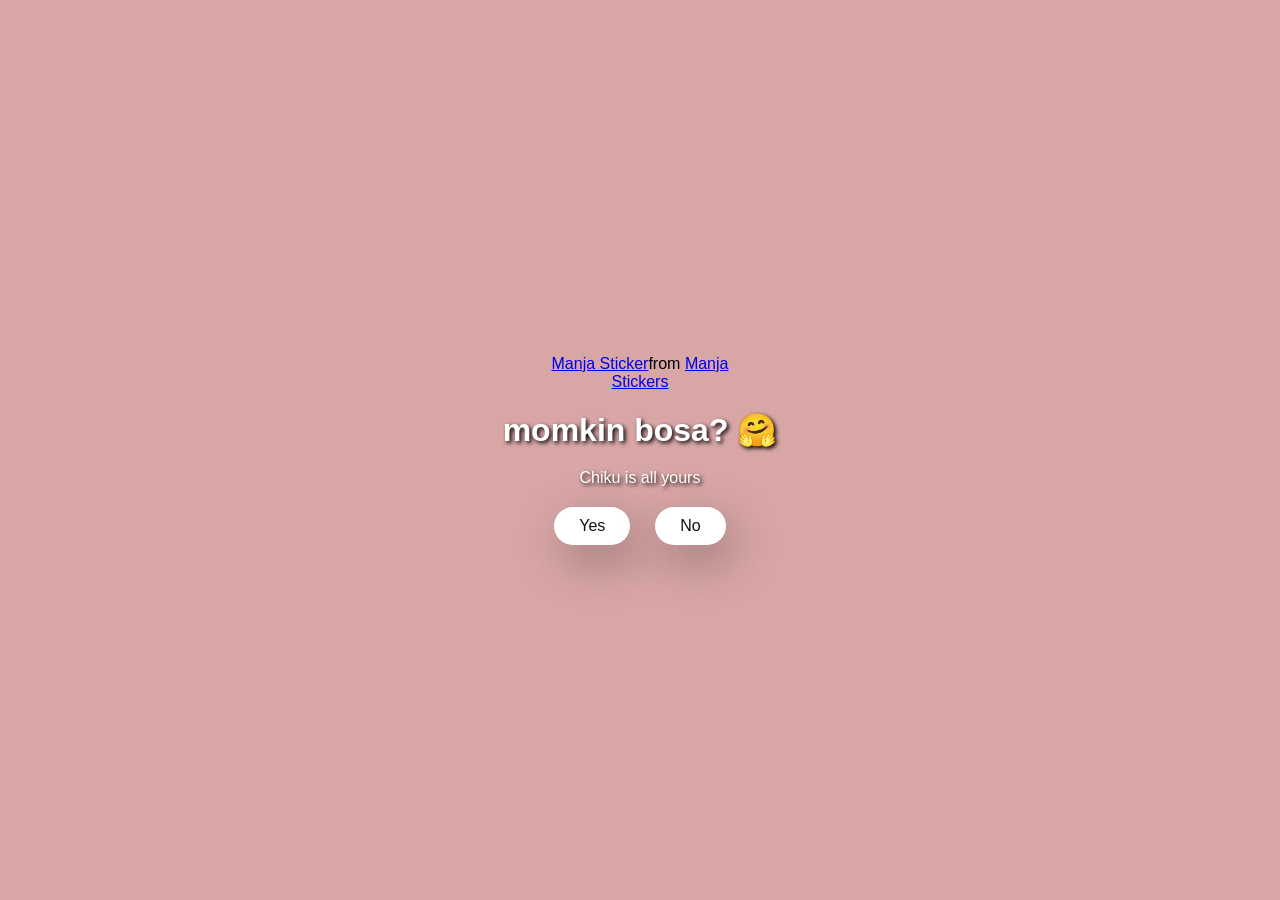
<file: index.html>
<!DOCTYPE html>
<html lang="en">

<head>
  <meta charset="UTF-8" />
  <meta name="viewport" content="width=device-width, initial-scale=1.0" />
  <title>Proposed Her</title>

  <link rel="stylesheet" href="./style.css" />
</head>

<body>
  <div class="container">
    <div class="tenor-gif-embed" data-postid="22885016" data-share-method="host" data-aspect-ratio="1.04918"
      data-width="100%">
      <a href="https://tenor.com/view/manja-gif-22885016">Manja Sticker</a>from
      <a href="https://tenor.com/search/manja-stickers">Manja Stickers</a>
    </div>
    
    <script type="text/javascript" async src="https://tenor.com/embed.js"></script>
    <h1>momkin bosa? 🤗</h1>
    <p>Chiku is all yours</p>

    <div class="btn">
      <a href="yes.html">Yes</a>
      <a href="no1.html">No</a>
    </div>
  </div>
</body>

</html>
</file>
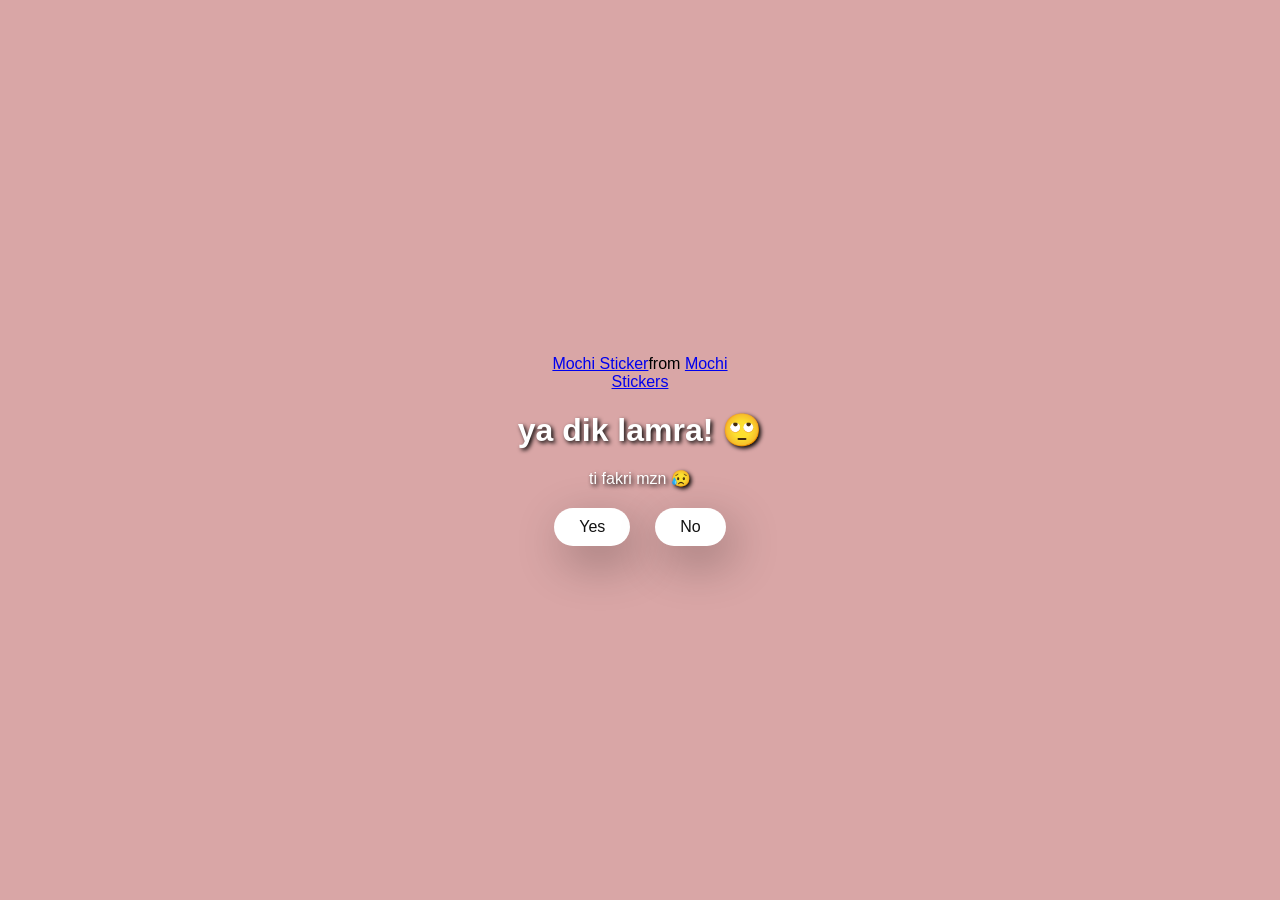
<file: no1.html>
<!DOCTYPE html>
<html lang="en">

<head>
  <meta charset="UTF-8" />
  <meta name="viewport" content="width=device-width, initial-scale=1.0" />
  <title>Ask Her Out</title>

  <link rel="stylesheet" href="./style.css" />
</head>

<body>
  <div class="container">
    <div class="tenor-gif-embed" data-postid="22050818" data-share-method="host" data-aspect-ratio="1"
      data-width="100%">
      <a href="https://tenor.com/view/mochi-gif-22050818">Mochi Sticker</a>from
      <a href="https://tenor.com/search/mochi-stickers">Mochi Stickers</a>
    </div>
    <script type="text/javascript" async src="https://tenor.com/embed.js"></script>
    <h1>ya dik lamra! 🙄</h1>
    <p>ti fakri mzn 😥</p>

    <div class="btn">
      <a href="yes.html">Yes</a>
      <a href="no2.html">No</a>
    </div>
  </div>
</body>

</html>
</file>
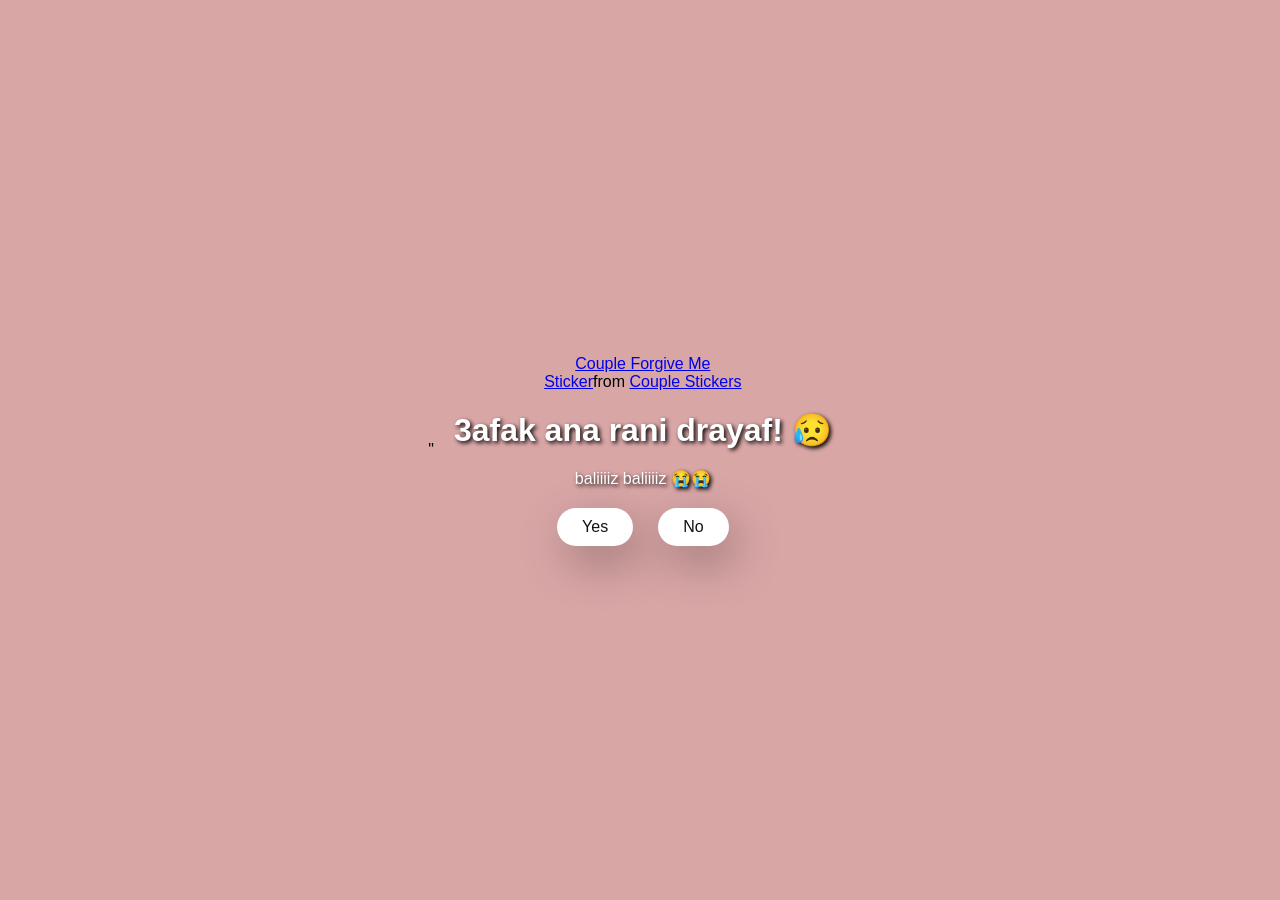
<file: no2.html>
"<!DOCTYPE html>
<html lang="en">

<head>
  <meta charset="UTF-8" />
  <meta name="viewport" content="width=device-width, initial-scale=1.0" />
  <title>Ask Her Out</title>

  <link rel="stylesheet" href="./style.css" />
</head>

<body>
  <div class="container">
    <div class="tenor-gif-embed" data-postid="15195810" data-share-method="host" data-aspect-ratio="1"
      data-width="100%">
      <a href="https://tenor.com/view/couple-forgive-me-asking-for-forgiveness-begging-crying-gif-15195810">Couple
        Forgive Me Sticker</a>from
      <a href="https://tenor.com/search/couple-stickers">Couple Stickers</a>
    </div>
    <script type="text/javascript" async src="https://tenor.com/embed.js"></script>

    <h1>3afak ana rani drayaf! 😥</h1>
    <p>baliiiiz baliiiiz 😭😭</p>

    <div class="btn">
      <a href="yes.html">Yes</a>
      <a href="no3.html">No</a>
    </div>
  </div>
</body>

</html>
</file>
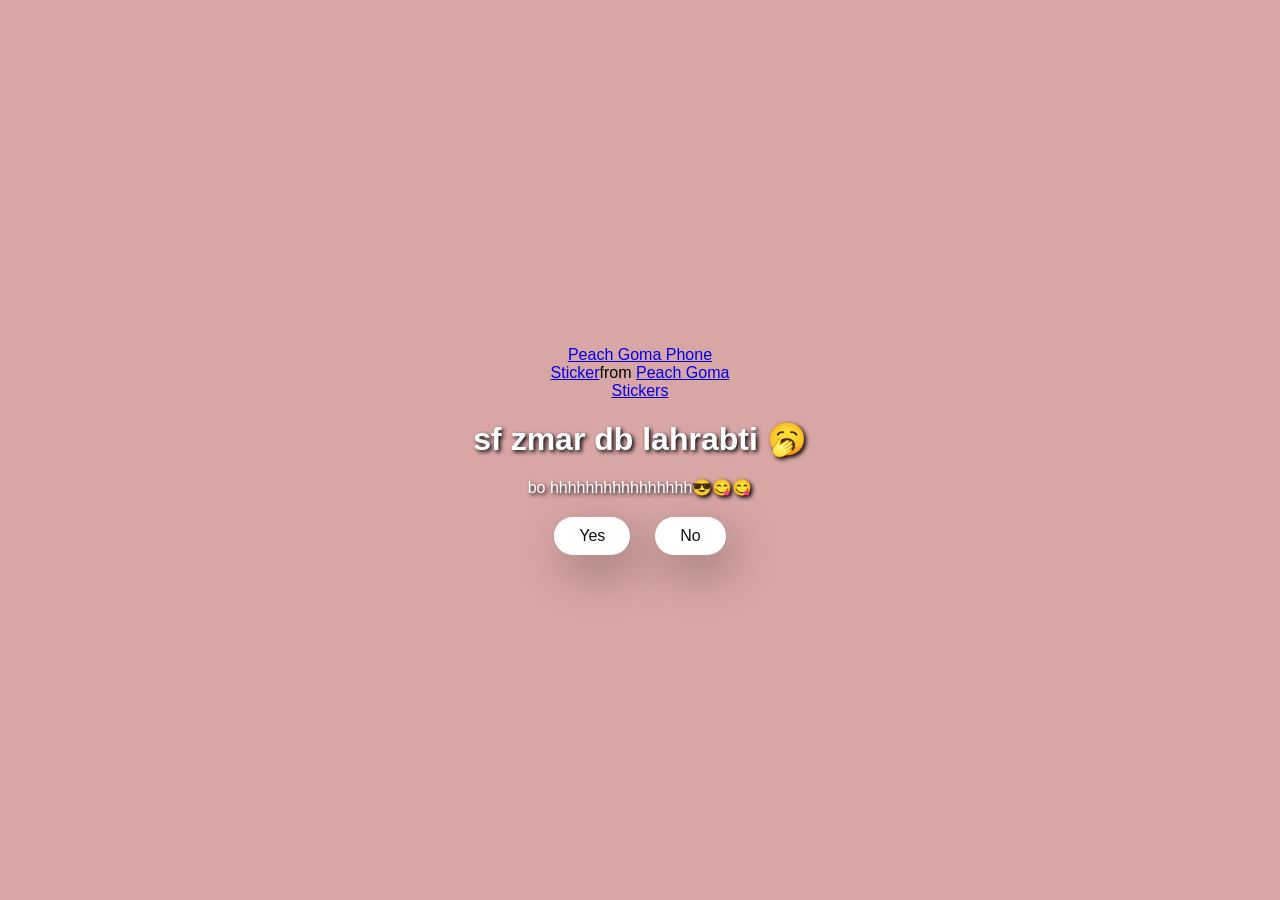
<file: no3.html>
<!DOCTYPE html>
<html lang="en">

<head>
  <meta charset="UTF-8" />
  <meta name="viewport" content="width=device-width, initial-scale=1.0" />
  <title>Ask Her Out</title>

  <link rel="stylesheet" href="./style.css" />
</head>

<body>
  <div class="container">
    <div class="tenor-gif-embed" data-postid="15974530976611222074" data-share-method="host" data-aspect-ratio="1.26923"
      data-width="100%">
      <a href="https://tenor.com/view/peach-goma-phone-gif-15974530976611222074">Peach Goma Phone Sticker</a>from
      <a href="https://tenor.com/search/peach+goma-stickers">Peach Goma Stickers</a>
    </div>
    <script type="text/javascript" async src="https://tenor.com/embed.js"></script>

    <h1>sf zmar db lahrabti 🥱</h1>
    <p>bo hhhhhhhhhhhhhhhh😎😋😋</p>

    <div class="btn">
      <a href="yes.html">Yes</a>
      <a href="#" id="move-random">No</a>
    </div>
  </div>

  <script src="./script.js"></script>
</body>

</html>
</file>
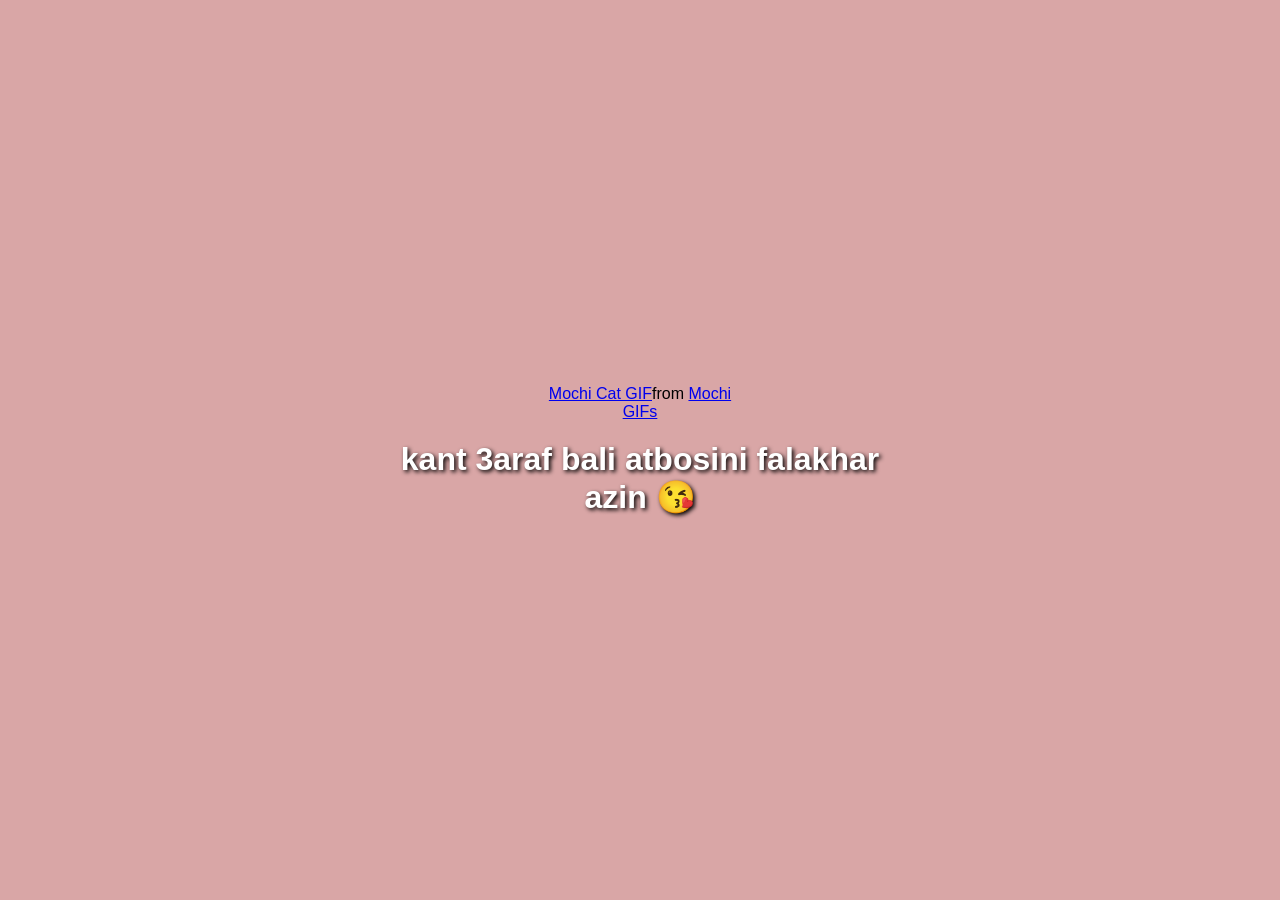
<file: yes.html>
<!DOCTYPE html>
<html lang="en">

<head>
  <meta charset="UTF-8" />
  <meta name="viewport" content="width=device-width, initial-scale=1.0" />
  <title>Ask Her Out</title>

  <link rel="stylesheet" href="./style.css" />
</head>

<body>
  <div class="container">
    <div class="tenor-gif-embed" data-postid="253027946666209433" data-share-method="host" data-aspect-ratio="1.37853"
      data-width="100%">
      <a
        href="https://tenor.com/view/mochi-cat-mochi-and-goma-goma-and-peach-mochi-mochi-peach-cat-gif-gif-253027946666209433">Mochi
        Cat GIF</a>from <a href="https://tenor.com/search/mochi-gifs">Mochi GIFs</a>
    </div>
    <script type="text/javascript" async src="https://tenor.com/embed.js"></script>
    <h1>kant 3araf bali atbosini falakhar azin 😘</h1>
  </div>
</body>

</html>
</file>
<file: style.css>
* {
    margin: 0;
    padding: 0;
    box-sizing: border-box;
    font-family: sans-serif;
  }
  
  body {
    width: 100%;
    min-height: 100vh;
    display: flex;
    justify-content: center;
    align-items: center;
    background-color: #d9a6a6;
  }
  
  .container {
    display: flex;
    flex-direction: column;
    text-align: center;
    align-items: center;
    gap: 20px;
    max-width: 500px;
    margin: 20px;
  }
  
  .container .tenor-gif-embed {
    max-width: 200px;
  }
  
  .container .btn {
    display: flex;
    gap: 25px;
  }
  
  .btn a {
    text-decoration: none;
    color: #111;
    background: #fff;
    padding: 10px 25px;
    border-radius: 66px;
    box-shadow: 0.5rem 1rem 3rem hsl(0, 0%, 0%, 0.3);
  }

  h1,
  p{
    color: #fff;
    text-shadow: 2px 2px 4px #000000;
    font-family: 'Segoe UI', Tahoma, Geneva, Verdana, sans-serif;
  }
</file>
